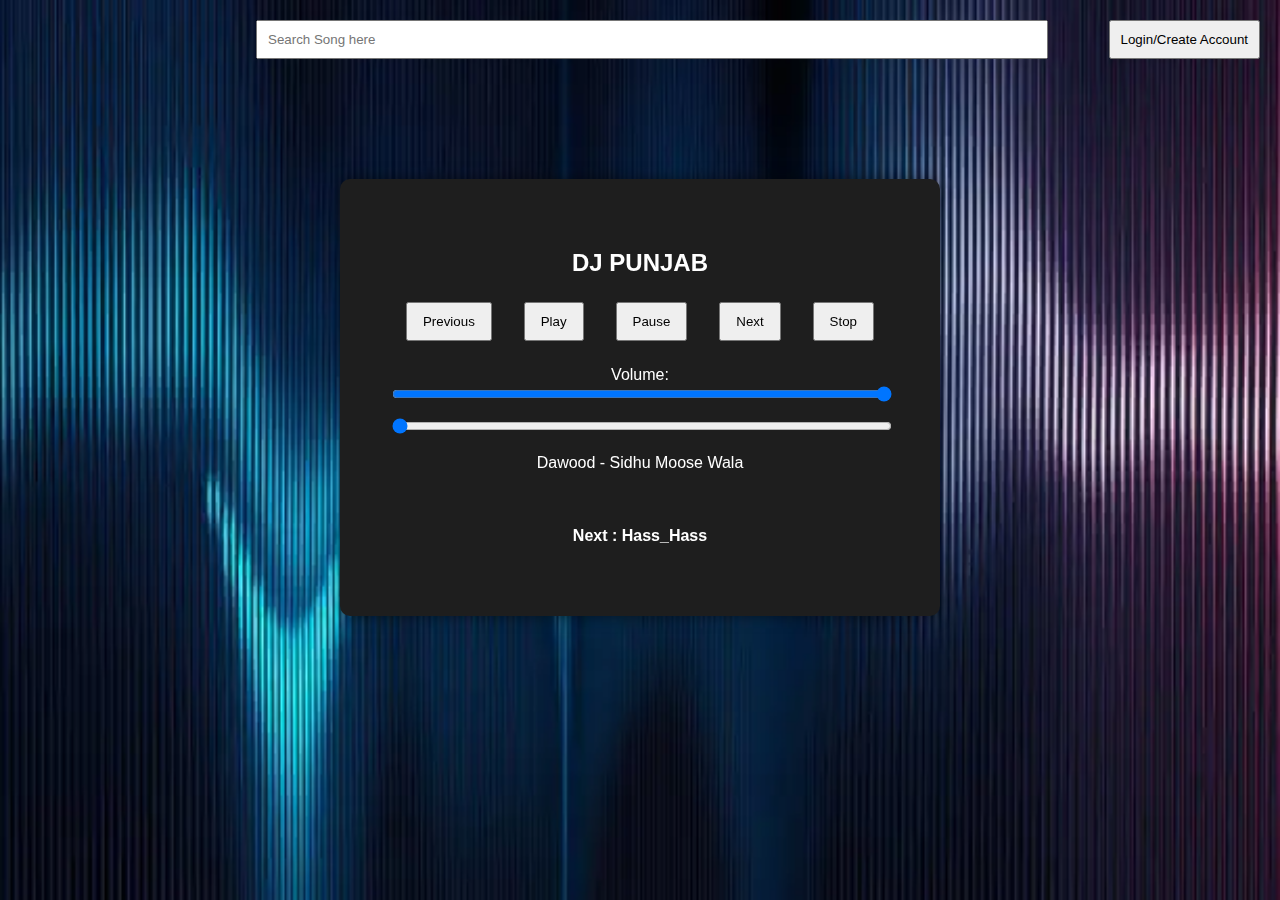
<file: index.html>
<!DOCTYPE html>
<html lang="en">
<head>
    <meta charset="UTF-8">
    <meta name="viewport" content="width=device-width, initial-scale=1.0">
    <title>DJ PUNJAB</title>
    <link rel="stylesheet" href="music.css">
    <style>
        #searchForm{
margin: 10px;
padding: 10px;
width: 60%;
        }
        #search{
width:100%;
padding: 10px;
        }
        .btn{
            position: fixed;
            top: 20px;
            right: 20px;
            padding: 10px;
        }
    </style>
</head>
<body>
    <img src="music_background.png" id="img">
    <form id="searchForm" method="post">
        <input id="search" list="Song" name="search" placeholder="Search Song here">
        <datalist id="Song">
  <option value="Dawood - Sidhu Moose Wala"></option>
  <option value="Hass_Hass"></option>
  <option value="Born_To_Shine_"></option>
  <option value="G_O_A_T_"></option>
  <option value="5_Taara_"></option>
  <option value="Putt_Jatt_Da_"></option>
  <option value="Lalkara"></option>
  <option value="Case"></option>
  <option value="Mulahjedaariyan"></option>
  <option value="OVER AND OVER"></option>
  <option value="Third Eye"></option>
  <option value="Aaye Haaye"></option>
</datalist>    </form>
<form method="post" action="login_create_account.php">
    <button name="login_create_account"  class="btn">Login/Create Account</button>
</form>
    <div class="music-player">
        <h2>DJ PUNJAB</h2>
        <audio id="audio" src="Dawood - Sidhu Moose Wala.mp3" preload="auto"></audio>

        <div class="controls">
            <button id="prev">Previous</button>
            <button id="play">Play</button>
            <button id="pause">Pause</button>
            <button id="next">Next</button>
            <button id="stop">Stop</button>
        </div>
        <div class="volume-control">
            <label for="volume">Volume:</label>
            <input type="range" id="volume" min="0" max="1" step="0.01" value="1">
            <div class="progress-container">
                <input type="range" id="progress" value="0" min="0" max="100">
            </div>
        </div>
        
        <div class="track-info">
            <p id="track-title">Track Title</p>
        </div>
              <br>
    
    <h4>Next : <b id="trackNext"></b> 
    </h4>

        </div>
    </div>
    <script src="music.js"></script>
</body>
</html>
</file>
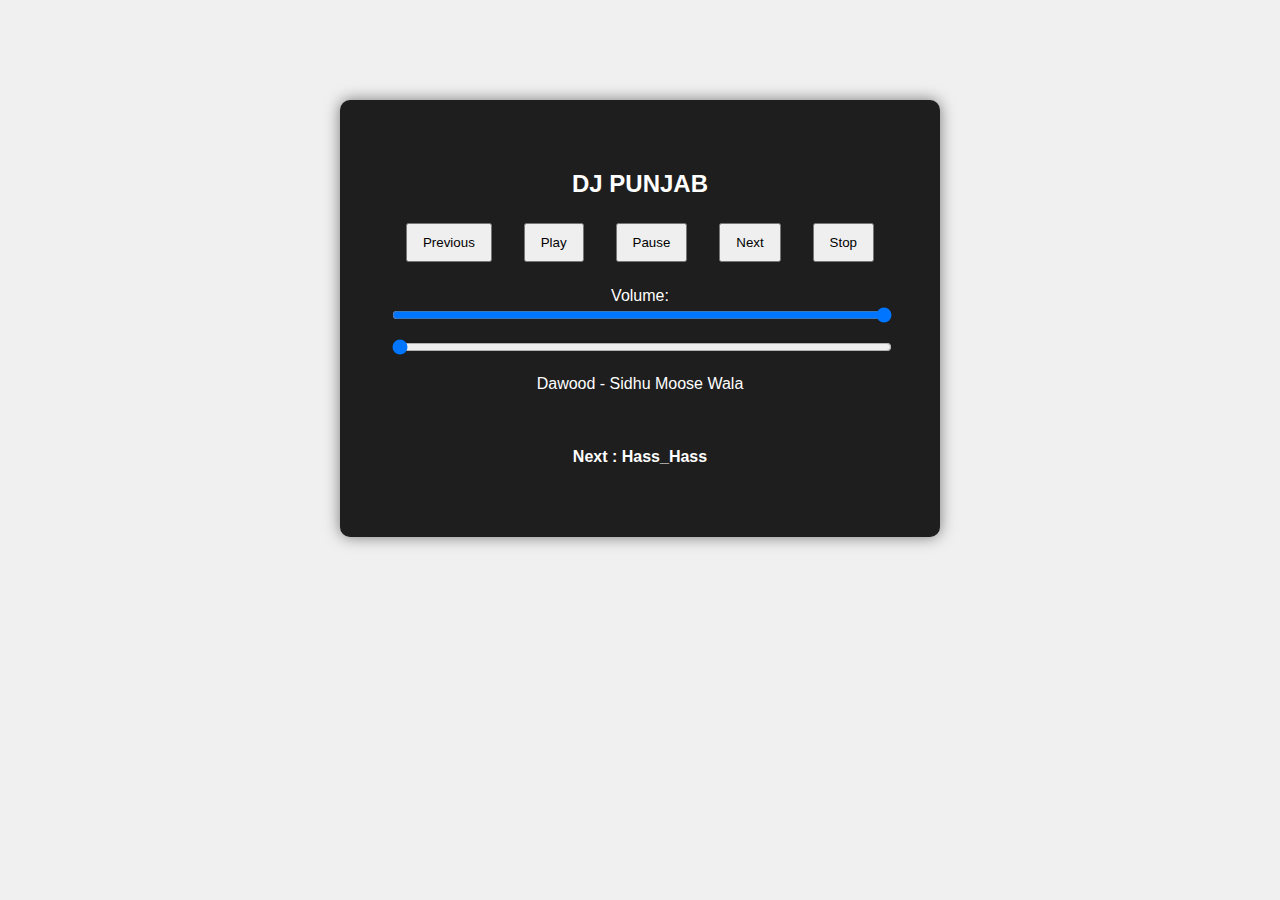
<file: music - Copy.html>
<!DOCTYPE html>
<html lang="en">
<head>
    <meta charset="UTF-8">
    <meta name="viewport" content="width=device-width, initial-scale=1.0">
    <title>DJ PUNJAB</title>
    <link rel="stylesheet" href="music.css">
</head>
<body>
    <div class="music-player">
        <h2>DJ PUNJAB</h2>
        <audio id="audio" src="Dawood - Sidhu Moose Wala.mp3" preload="auto"></audio>

        <div class="controls">
            <button id="prev">Previous</button>
            <button id="play">Play</button>
            <button id="pause">Pause</button>
            <button id="next">Next</button>
            <button id="stop">Stop</button>
        </div>
        <div class="volume-control">
            <label for="volume">Volume:</label>
            <input type="range" id="volume" min="0" max="1" step="0.01" value="1">
            <div class="progress-container">
                <input type="range" id="progress" value="0" min="0" max="100">
            </div>
        </div>
        
        <div class="track-info">
            <p id="track-title">Track Title</p>
              </div>
              <br>
    
    <h4>Next : <b id="trackNext"></b> 
    </h4>

        </div>
    </div>
    <script src="music.js"></script>
</body>
</html>
</file>
<file: music.css>
body {
    font-family: Arial, sans-serif;
    background-color: #f0f0f0;
    display: flex;
    /* justify-content: center; */
    flex-direction: column;
    align-items: center;
    margin: 0;
    color: #ffffff;
    font-family: 'Arial', sans-serif;

}

.music-player {
    margin-top: 100px;
    background: white;
    padding: 20px;
    justify-self: center;
    border-radius: 10px;
    box-shadow: 0 0 10px rgba(0, 0, 0, 0.2);
    text-align: center;
}

.controls button {
    margin: 5px;
    padding: 10px 15px;
    cursor: pointer;
}
.volume-control {
    margin-top: 10px;
}

.volume-control input {
    width: 100%;
}
.progress-container {
    margin-top: 10px;
}

.progress-container input {
    width: 100%;
}




.music-player {
    background: #1e1e1e;
    border-radius: 10px;
    padding: 50px;
    width: 500px;
    text-align: center;
    box-shadow: 0 0 15px rgba(0, 0, 0, 0.5);
}

.cover-art img {
    border-radius: 10px;
    width: 100%;
    height: auto;
}

.track-info {
    margin: 15px 0;
}

.track-title {
    font-size: 1.5em;
    margin: 0;
}

.artist-name {
    color: #0718fa;
}

.controls {
    display: flex;
    justify-content: space-around;
    margin: 20px 0;
}

.control-btn {
    background:none;
    border: none;
    color: #ffffff;
    font-size: 1.5em;
    cursor: pointer;
    transition: transform 0.2s;
}

.control-btn:hover {
    transform: scale(1.2);
}

.progress-container {
    margin-top: 10px;
}

.progress-bar {
    width: 100%;
    cursor: pointer;
    appearance: none;
    height: 5px;
    border-radius: 5px;
    background: #333;
}

.progress-bar::-webkit-slider-thumb {
    appearance: none;
    width: 15px;
    height: 15px;
    background: #ff4081;
    border-radius: 50%;
}





/* **********************************************  */

#img{
    position: fixed;
    width: 100%;
    height:100vh;
    z-index: -1;
}
</file>
